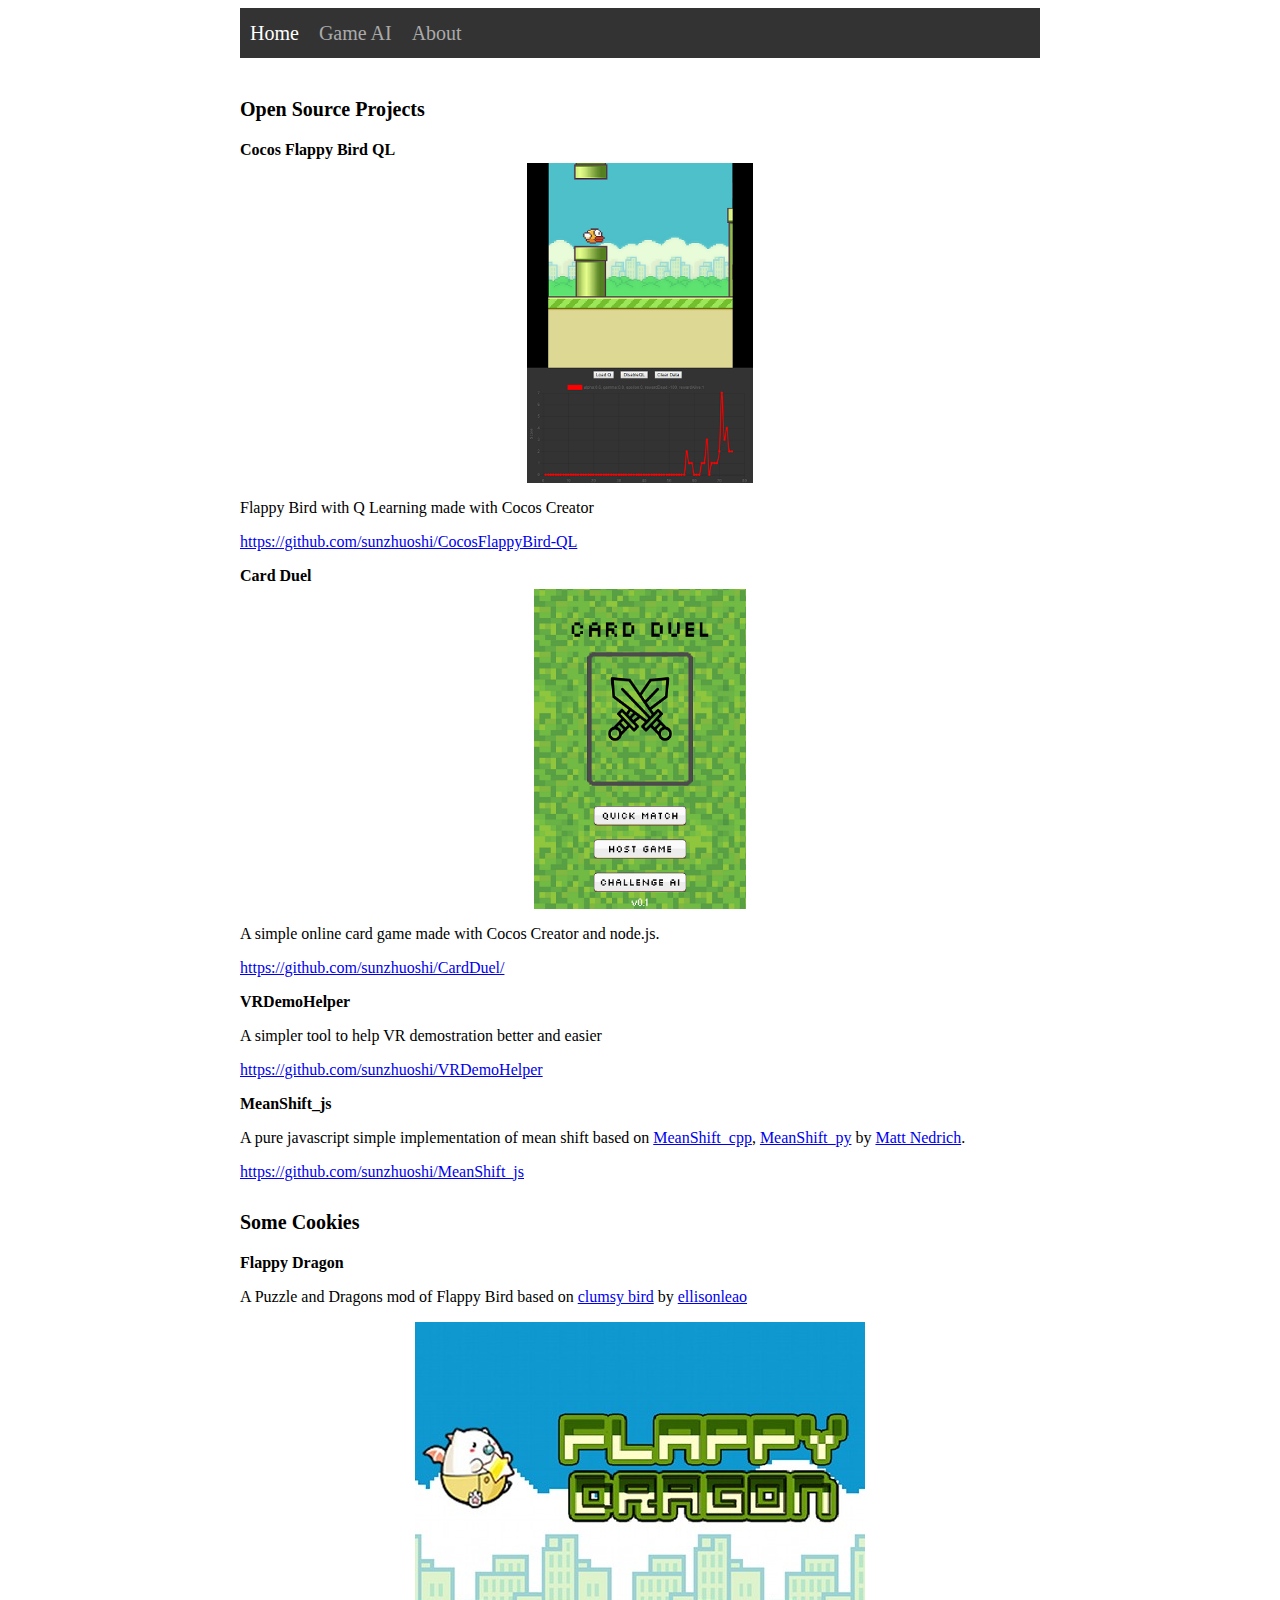
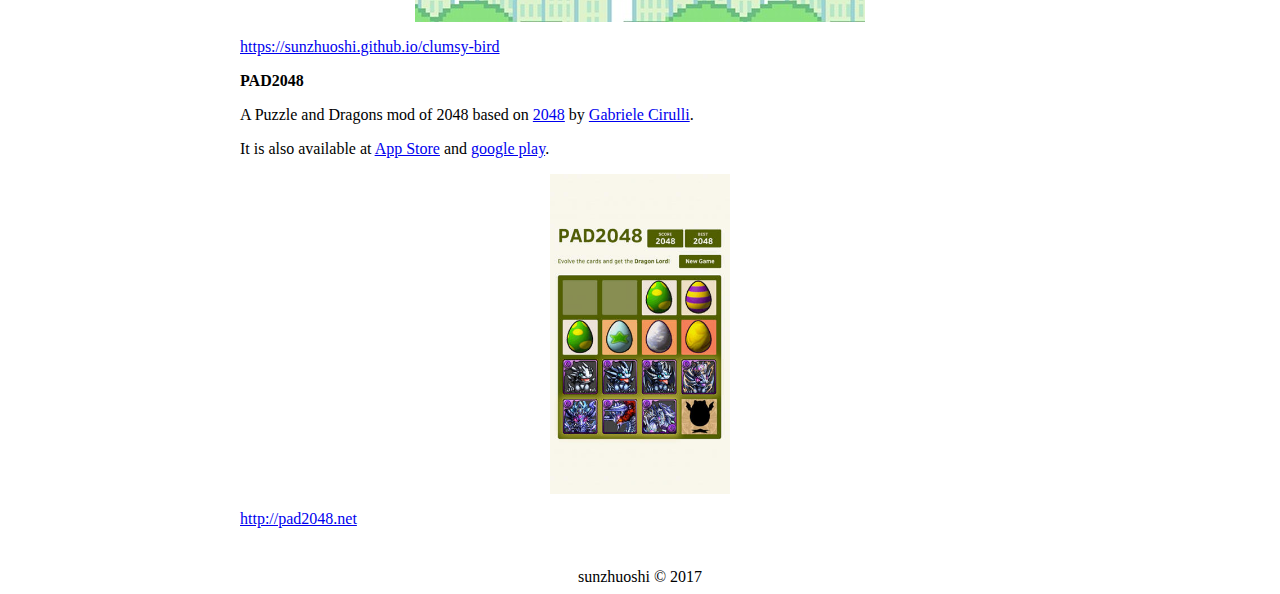
<file: index.html>
﻿<!DOCTYPE html>
<html lang="en">
<head>
<meta charset="utf-8">
<meta name="viewport" content="width=device-width">
<!--
I'm searching a new job, haha
 -->
<link rel="stylesheet" href="style/main.css">
<title>
sunzhuoshi's home page at github.io
</title>
</head>
<body>
<div>
	<div id="navigation_bar"></div>
    <div class="container">
    <div class="h1">
        Open Source Projects
    </div>
	<div class="h2">
		Cocos Flappy Bird QL
	</div>
		<a target="_blank" href="https://sunzhuoshi.github.io/CocosFlappyBird-QL"><img class="print_screen" src="img/fb-ql.png"/></a>	
	<p>
		Flappy Bird with Q Learning made with Cocos Creator
	</p>
	<p>
		<a target="_blank" href="https://github.com/sunzhuoshi/CocosFlappyBird-QL">https://github.com/sunzhuoshi/CocosFlappyBird-QL</a>
	</p>	
	<div class="h2">
		Card Duel
	</div>
		<a target="_blank" href="http://gifer.cn/games/card_duel"><img class="print_screen" src="img/card_duel.png"/></a>	
	<p>
		A simple online card game made with Cocos Creator and node.js.
	</p>
	<p>
		<a target="_blank" href="https://github.com/sunzhuoshi/CardDuel/">https://github.com/sunzhuoshi/CardDuel/</a>
	</p>
    <div class="h2">
        VRDemoHelper
    </div>
    <p>
        A simpler tool to help VR demostration better and easier
    </p>
    <p>
        <a target="_blank" href="https://github.com/sunzhuoshi/VRDemoHelper">https://github.com/sunzhuoshi/VRDemoHelper</a>
    </p>
	<div class="h2">
		MeanShift_js
	</div>		
	<p>
		A pure javascript simple implementation of mean shift based on <a target="_blank" href="https://github.com/mattnedrich/MeanShift_cpp">MeanShift_cpp</a>, <a target="_blank" href="https://github.com/mattnedrich/MeanShift_py">MeanShift_py</a> by <a target="_blank" href="https://github.com/mattnedrich">Matt Nedrich</a>.
	</p>
	<p>
		<a target="_blank" href="https://github.com/sunzhuoshi/MeanShift_js">https://github.com/sunzhuoshi/MeanShift_js</a>
	</p>
	<div class="h1">
		Some Cookies
	</div>
    <div class="h2">
        Flappy Dragon
    </div>    		
    <p>
        A Puzzle and Dragons mod of Flappy Bird based on <a target="_blank" href="http://www.ellison.rocks/clumsy-bird/">clumsy bird</a> by <a target="_blank" href="https://twitter.com/ellisonleao">ellisonleao</a> 
    </p>
		<a target="_blank" href="https://sunzhuoshi.guthub.io/clumsy-bird"><img class="print_screen" src="img/flappy-dragon.jpg"/></a>
    <p>
        <a target="_blank" href="https://sunzhuoshi.github.io/clumsy-bird">https://sunzhuoshi.github.io/clumsy-bird</a>
    </p>
    <div class="h2">
        PAD2048
    </div>
    <p>
        A Puzzle and Dragons mod of 2048 based on <a target="_blank" href="https://gabrielecirulli.github.io/2048/">2048</a> by <a target="_blank" href="http://gabrielecirulli.com/">Gabriele Cirulli</a>.
    </p>
    <p>
        It is also available at <a target="_blank" href="https://itunes.apple.com/cn/app/pnd2048/id850070091?mt=8">App Store</a> and <a target="_blank" href="https://play.google.com/store/apps/details?id=com.springpals.PAD2048">google play</a>.
    </p>
    <a target="_blank" href="http://pad2048.net"><img class="print_screen" src="img/pad2048.jpg"/></a>
    <p>
        <a target="_blank" href="http://pad2048.net">http://pad2048.net</a>
    </p>
    </div>
</div>
<footer id="footer"></footer>
</body>
<script src="js/navigation_bar.js"></script>
<script src="js/footer.js"></script>
</html>
</file>
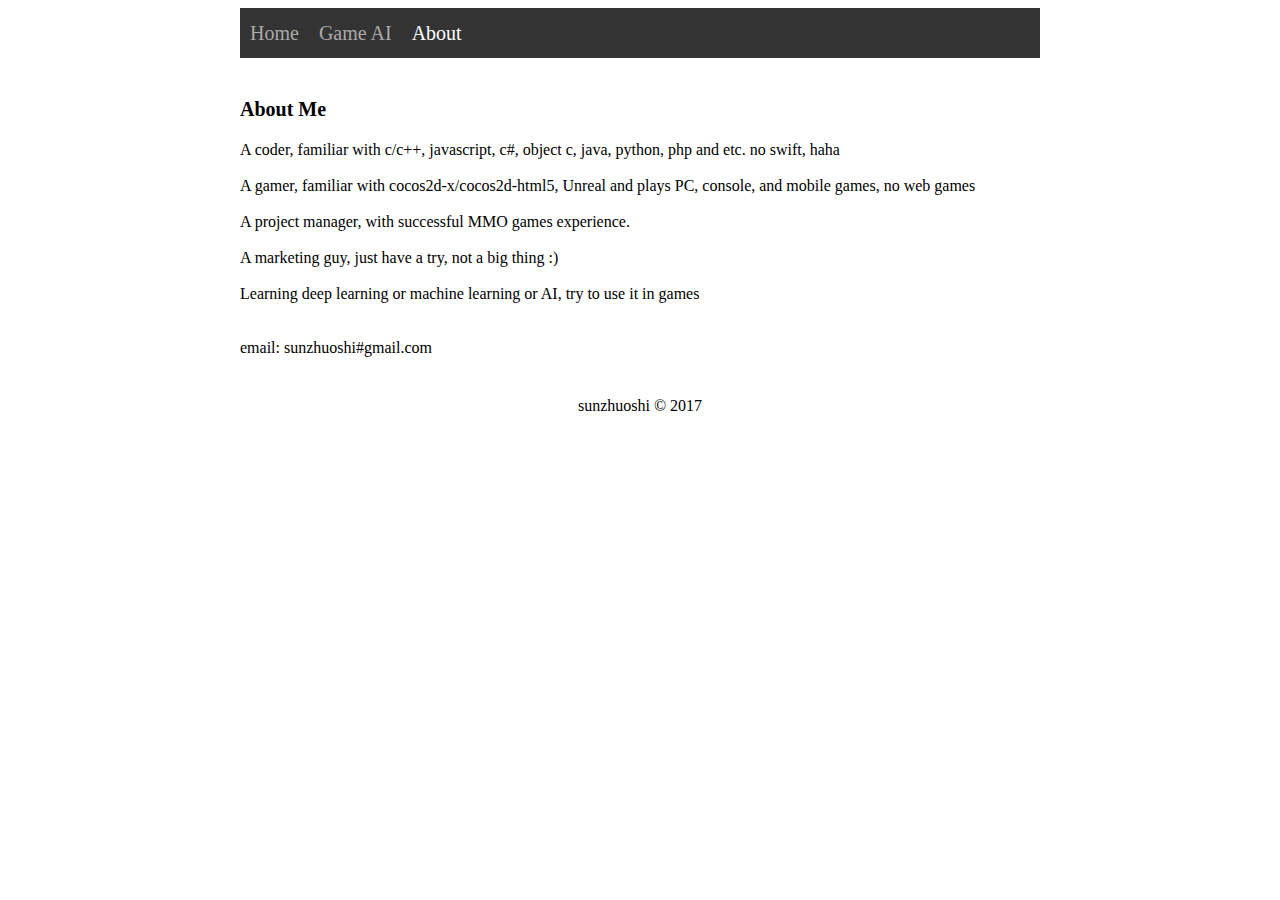
<file: about.html>
<!DOCTYPE html>
<html lang="en">
<head>
<meta charset="utf-8">
<meta name="viewport" content="width=device-width">
<link rel="stylesheet" href="style/main.css"> 
<title>
About Me
</title>
<body>
	<div id="navigation_bar"></div>
    <div class="container">	
		<div class="h1">
			About Me
		</div>
		<div>
			A coder, familiar with c/c++, javascript, c#, object c, java, python, php and etc. no swift, haha<br /><br />
		</div>
		<div>
			A gamer, familiar with cocos2d-x/cocos2d-html5, Unreal and plays PC, console, and mobile games, no web games<br /><br />
		</div>
		<div>
			A project manager, with successful MMO games experience.<br><br>
		</div>
		<div>
			A marketing guy, just have a try, not a big thing :)<br><br>
		</div>
		<div>
			Learning deep learning or machine learning or AI, try to use it in games<br><br>
		</div>
		<div>
			<br>
			email: sunzhuoshi#gmail.com
		</div>
	</div>
	<footer id="footer"></footer>
</body>
<script src="js/navigation_bar.js"></script>
<script src="js/footer.js"></script>
</html>
</file>
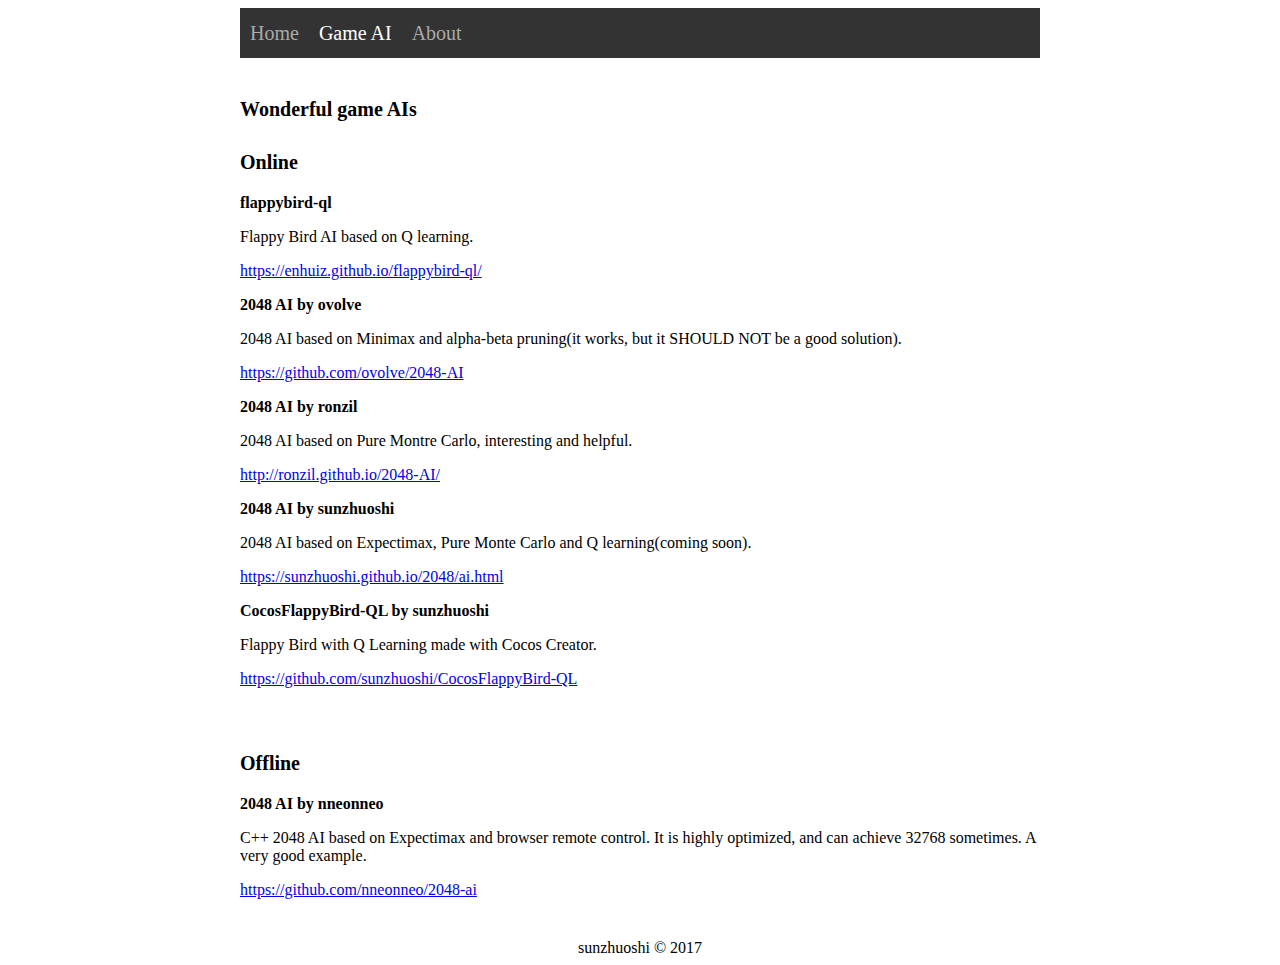
<file: game-ai.html>
<!DOCTYPE html>
<html lang="en">
<head>
<meta charset="utf-8">
<meta name="viewport" content="width=device-width">
<link rel="stylesheet" href="style/main.css"> 
<title>
Wonderful game AIs
</title>
</head>
<body>
	<div id="navigation_bar"></div>
    <div class="container">
		<div class="h1">
			Wonderful game AIs 
		</div>
		<div class="h1">
			Online
		</div>
		<div id="online-container">
		</div>
		<br>
		<div class="h1">
			Offline
		</div>
		<div id="offline-container">
		</div>
	</div>
	<footer id="footer"></footer>	
</body>
<script src="js/navigation_bar.js"></script>
<script src="js/game_ai_list.js"></script>
<script src="js/footer.js"></script>
</html>
</file>
<file: style/main.css>
body > * {
	max-width: 800px;	
	width: 80%;
	margin: auto;
}
.container {
	margin: 40px auto;
}
.print_screen {
	max-width: 100%;
	max-height: 320px;
	display: block;
	margin:auto;
}

.h1 {
	font-size: 1.25em;
	font-weight: bold;
	margin: 1.5em 0 1em 0;
}

.h2 {
	font-size: 1em;
	font-weight: bold;
	margin: 0.25em 0 0.25em 0;
}

nav {
    background-color: #333;
    margin: 0;
    overflow: hidden;
}
nav ul{
    margin: 0;
    padding: 0;
}
nav ul li {
    display: inline-block;
    list-style-type: none;
}

nav > ul > li > a {
	font-size: 1.25em;
    color: #aaa;
    display: block;
    line-height: 2em;
    padding: 0.25em 0.5em;
    text-decoration: none;
}

nav > ul > li > a.active {
	color: #fff;
}

nav li:hover {
    background-color: #666;
}
</file>
